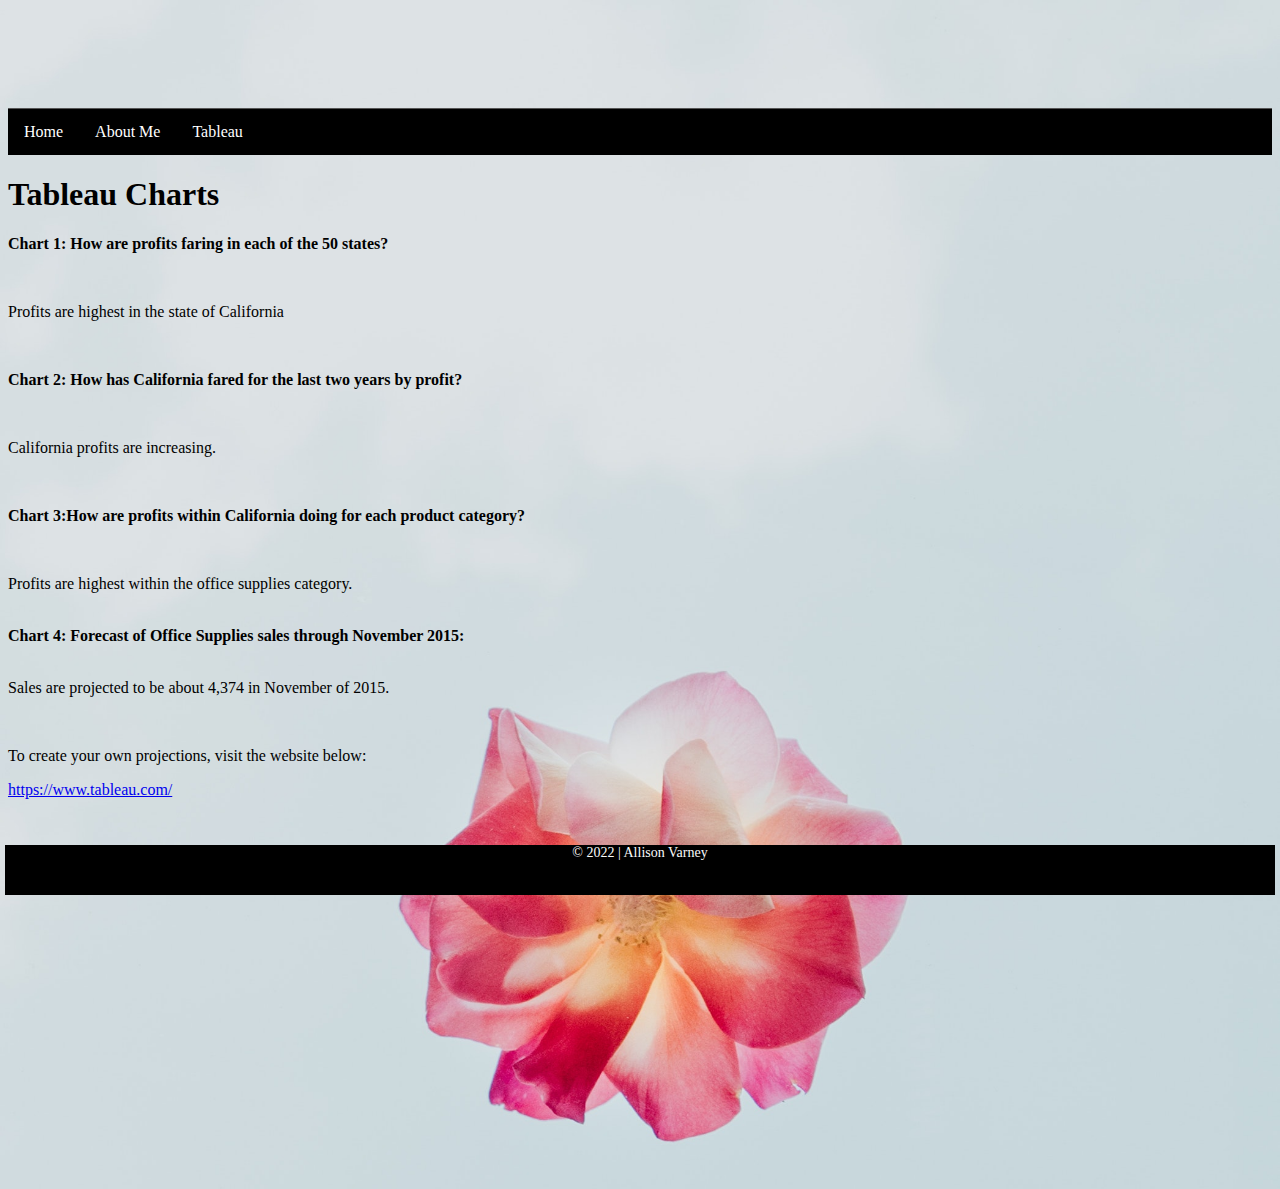
<file: HTML/tableau.html>
<!--Allison Varney Apr 11, 2022-->
<!DOCTYPE html>
<html lang="en">
<head>
    <meta charset="UTF-8">
    <meta http-equiv="X-UA-Compatible" content="IE=edge">
    <meta name="viewport" content="width=device-width, initial-scale=1.0">
    <title>Allison Varney - Tableau</title>
    <link href="../STYLES/bootstyles.css" rel="stylesheet"/>
    <div class="header"></div>
</head>
<body class="background">
    <div class="mainbody"></div>
    <ul class="unorderlist">
        <li><a class="active" href="../index.html">Home</a></li>
        <li><a href="about.html">About Me</a></li>
        <li><a href="tableau.html">Tableau</a></li>
    </ul>  
    <h1>Tableau Charts</h1>
    <div class="bold">
        <p>Chart 1: How are profits faring in each of the 50 states?</p><br>
    </div>
        
        <div class='tableauPlaceholder' id='viz1649697922154' style='position: relative'>
            <noscript>
                <a href='#'>
                    <img alt='Profits in the US 50 states ' src='https:&#47;&#47;public.tableau.com&#47;static&#47;images&#47;pr&#47;profits50states_16496974778300&#47;Sheet2&#47;1_rss.png' style='border: none' />
                </a>
            </noscript>
            <object class='tableauViz'  style='display:none;'>
                <param name='host_url' value='https%3A%2F%2Fpublic.tableau.com%2F' />
                 <param name='embed_code_version' value='3' /> 
                 <param name='site_root' value='' />
                 <param name='name' value='profits50states_16496974778300&#47;Sheet2' />
                 <param name='tabs' value='no' />
                 <param name='toolbar' value='yes' />
                 <param name='static_image' value='https:&#47;&#47;public.tableau.com&#47;static&#47;images&#47;pr&#47;profits50states_16496974778300&#47;Sheet2&#47;1.png' />
                  <param name='animate_transition' value='yes' />
                  <param name='display_static_image' value='yes' />
                  <param name='display_spinner' value='yes' />
                  <param name='display_overlay' value='yes' />
                  <param name='display_count' value='yes' />
                  <param name='language' value='en-US' />
                  <param name='filter' value='publish=yes' />
                </object>
        </div>              
          <script type='text/javascript'>                
              var divElement = document.getElementById('viz1649697922154');  
                 var vizElement = divElement.getElementsByTagName('object')[0];
                vizElement.style.width='100%';vizElement.style.height=(divElement.offsetWidth*0.75)+'px';
                  var scriptElement = document.createElement('script');
                    scriptElement.src = 'https://public.tableau.com/javascripts/api/viz_v1.js';
                 vizElement.parentNode.insertBefore(scriptElement, vizElement); 
         </script>
         <p>Profits are highest in the state of California</p><br>
         <div class="bold">
            <p>Chart 2: How has California fared for the last two years by profit?</p><br>
         </div>
        
        <div class='tableauPlaceholder' id='viz1649698176639' style='position: relative'>
        <noscript>
            <a href='#'>
                <img alt='California Monthly Profits 2013-2014 ' src='https:&#47;&#47;public.tableau.com&#47;static&#47;images&#47;ca&#47;califprofitsmonthly&#47;Sheet1&#47;1_rss.png' style='border: none' />
                </a>
                </noscript>
                <object class='tableauViz'  style='display:none;'>
                <param name='host_url' value='https%3A%2F%2Fpublic.tableau.com%2F' /> 
                <param name='embed_code_version' value='3' />
                 <param name='site_root' value='' />
                 <param name='name' value='califprofitsmonthly&#47;Sheet1' />
                 <param name='tabs' value='no' />
                 <param name='toolbar' value='yes' />
                 <param name='static_image' value='https:&#47;&#47;public.tableau.com&#47;static&#47;images&#47;ca&#47;califprofitsmonthly&#47;Sheet1&#47;1.png' />
                  <param name='animate_transition' value='yes' />
                  <param name='display_static_image' value='yes' />
                  <param name='display_spinner' value='yes' />
                  <param name='display_overlay' value='yes' />
                  <param name='display_count' value='yes' />
                  <param name='language' value='en-US' />
                  <param name='filter' value='publish=yes' />
                  </object>
        </div>                
        <script type='text/javascript'>
              var divElement = document.getElementById('viz1649698176639');
                var vizElement = divElement.getElementsByTagName('object')[0];
                    vizElement.style.width='100%';vizElement.style.height=(divElement.offsetWidth*0.75)+'px';
                    var scriptElement = document.createElement('script');
                   scriptElement.src = 'https://public.tableau.com/javascripts/api/viz_v1.js';
                     vizElement.parentNode.insertBefore(scriptElement, vizElement);
         </script>
         <p>California profits are increasing.</p><br>

         <div class="bold">
            <p>Chart 3:How are profits within California doing for each product category?</p><br>
         </div>
         <div class='tableauPlaceholder' id='viz1649698641083' style='position: relative'>
         <noscript>
             <a href='#'>
                 <img alt='Profits by Product Category ' src='https:&#47;&#47;public.tableau.com&#47;static&#47;images&#47;pr&#47;profitsbycategory_16496986250290&#47;Sheet3&#47;1_rss.png' style='border: none' />
                 </a>
         </noscript>
            <object class='tableauViz'  style='display:none;'>
                 <param name='host_url' value='https%3A%2F%2Fpublic.tableau.com%2F' />
                  <param name='embed_code_version' value='3' />
                   <param name='site_root' value='' />
                   <param name='name' value='profitsbycategory_16496986250290&#47;Sheet3' />
                   <param name='tabs' value='no' />
                   <param name='toolbar' value='yes' />
                   <param name='static_image' value='https:&#47;&#47;public.tableau.com&#47;static&#47;images&#47;pr&#47;profitsbycategory_16496986250290&#47;Sheet3&#47;1.png' /> 
                   <param name='animate_transition' value='yes' />
                   <param name='display_static_image' value='yes' />
                   <param name='display_spinner' value='yes' />
                   <param name='display_overlay' value='yes' />
                   <param name='display_count' value='yes' />
                   <param name='language' value='en-US' />
                   <param name='filter' value='publish=yes' />
            </object>
        </div> 
              <script type='text/javascript'> 
                   var divElement = document.getElementById('viz1649698641083'); 
                    var vizElement = divElement.getElementsByTagName('object')[0];   
                      vizElement.style.width='100%';vizElement.style.height=(divElement.offsetWidth*0.75)+'px'; 
                    var scriptElement = document.createElement('script');
                        scriptElement.src = 'https://public.tableau.com/javascripts/api/viz_v1.js'; 
                    vizElement.parentNode.insertBefore(scriptElement, vizElement);  
             </script>
        <p>Profits are highest within the office supplies category.</p><br>

        <Div class="bold">
            Chart 4: Forecast of Office Supplies sales through November 2015:
        </Div><br>
        <div class='tableauPlaceholder' id='viz1649698913779' style='position: relative'>
            <noscript>
                <a href='#'>
                     <img alt='Office Supplies Sales Projections  ' src='https:&#47;&#47;public.tableau.com&#47;static&#47;images&#47;sa&#47;salesprojections_16496989050570&#47;Sheet4&#47;1_rss.png' style='border: none' />
                </a>
            </noscript>
                <object class='tableauViz'  style='display:none;'>
                    <param name='host_url' value='https%3A%2F%2Fpublic.tableau.com%2F' /> 
                    <param name='embed_code_version' value='3' />
                    <param name='site_root' value='' />
                     <param name='name' value='salesprojections_16496989050570&#47;Sheet4' />
                     <param name='tabs' value='no' />
                     <param name='toolbar' value='yes' />
                     <param name='static_image' value='https:&#47;&#47;public.tableau.com&#47;static&#47;images&#47;sa&#47;salesprojections_16496989050570&#47;Sheet4&#47;1.png' />
                      <param name='animate_transition' value='yes' />
                     <param name='display_static_image' value='yes' />
                     <param name='display_spinner' value='yes' />
                      <param name='display_overlay' value='yes' />
                    <param name='display_count' value='yes' />
                     <param name='language' value='en-US' />
                     <param name='filter' value='publish=yes' />
                </object>
         </div>  
             <script type='text/javascript'> 
                 var divElement = document.getElementById('viz1649698913779'); 
                 var vizElement = divElement.getElementsByTagName('object')[0];
                    vizElement.style.width='100%';vizElement.style.height=(divElement.offsetWidth*0.75)+'px';
                 var scriptElement = document.createElement('script');
                     scriptElement.src = 'https://public.tableau.com/javascripts/api/viz_v1.js';
                     vizElement.parentNode.insertBefore(scriptElement, vizElement); 
             </script>
        <p>Sales are projected to be about 4,374 in November of 2015.</p><br>

        <p>To create your own projections, visit the website below:</p>
        <a href="url"> https://www.tableau.com/</a><br>

        <p>&nbsp;</p><p>&nbsp;</p><p>&nbsp;</p><p>&nbsp;</p><p>&nbsp;</p><p>&nbsp;</p><p>&nbsp;</p><p>&nbsp;</p><p>&nbsp;</p><p>&nbsp;</p><p>&nbsp;</p>
</body>
<footer>
    <div class="footer"></div>
    
</footer>
    <div class="common footer">
        &copy; 2022 | Allison Varney
    </div>
</html>
</file>
<file: STYLES/bootstyles.css>
.unorderlist {
    list-style-type: none;
    margin: 0;
    padding: 0;
    overflow: hidden;
    background-color: rgb(0, 0, 0);
  }
  
  li {
    float: left;
  }
  
  li a {
    display: block;
    color: rgb(255, 255, 255);
    text-align: center;
    padding: 14px 16px;
    text-decoration: none;
  }
  
  li a:hover {
    background-color: rgb(28, 11, 216);
  }

.background{
    background-image: url(../IMAGES/pexels-evie-shaffer-2512281.jpg);
    background-repeat: no-repeat;
    background-attachment: fixed;
    background-size: cover;
}
.header{
  top: 5px;
  left: 5px;
  right: 5px;
  height: 100px;
  border-bottom: solid 1px #555555;
}
.mainbody{
  top: 114px;
  bottom: 64px;
  right: 114px;
  left: 114px;
  padding-right: 5px;
}
.footer{
  bottom: 5px;
  height: 50px;
  left: 5px;
  right: 5px;
  font-size: 14px;
  color:rgb(250, 250, 250);
  text-align: center;
  position: fixed;
  background-color: black;
}

.bold{
  font-weight: bold;
}
</file>
